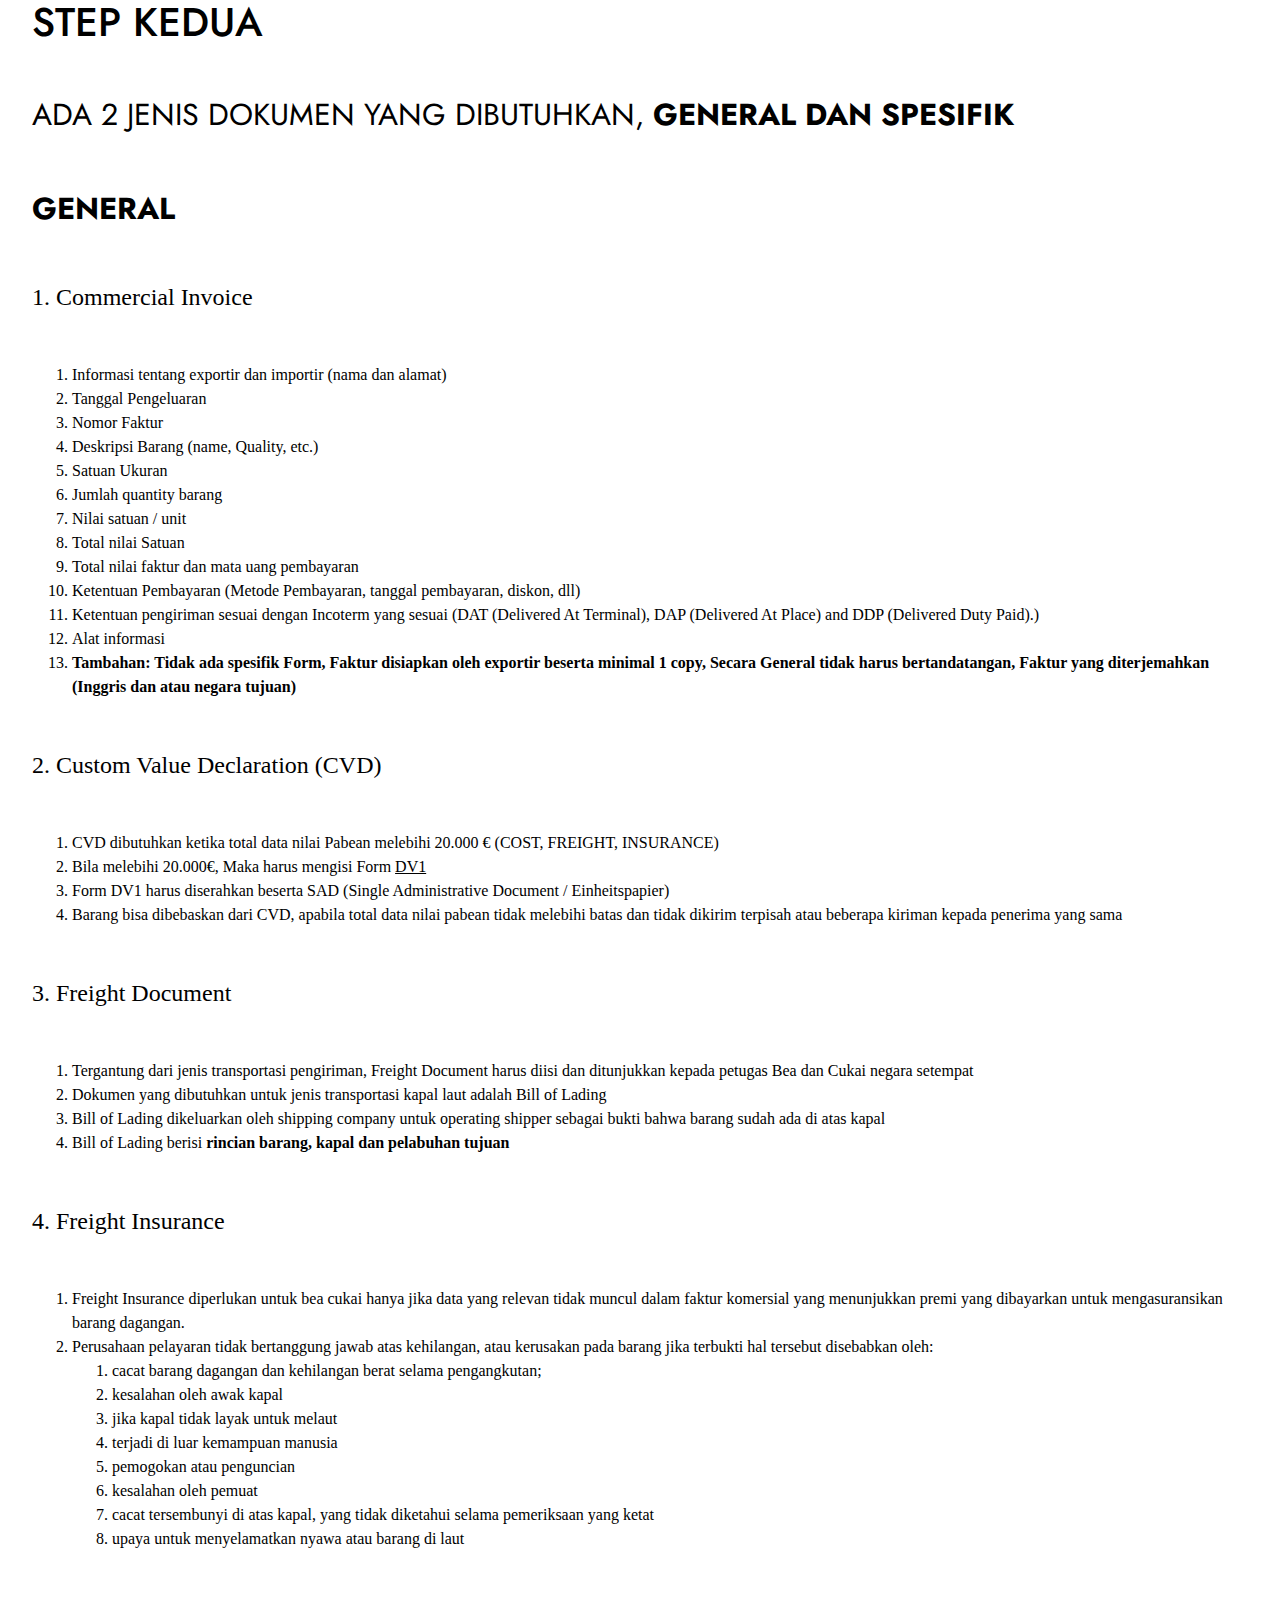
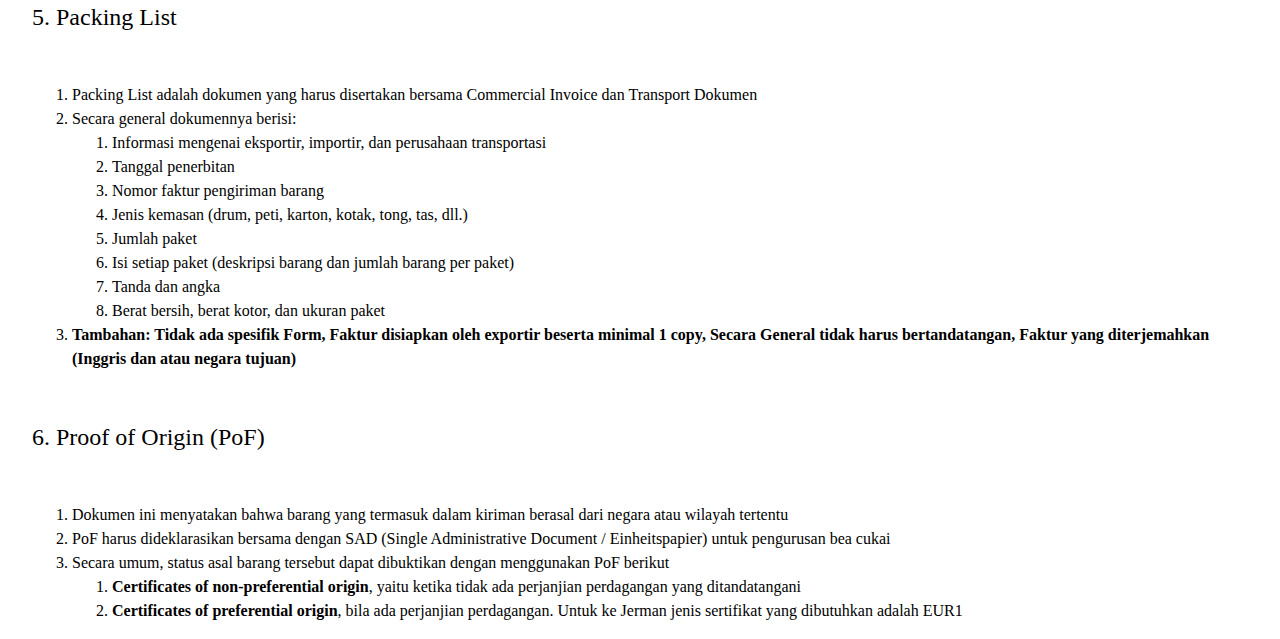
<file: step-dua.html>
<!DOCTYPE html>
<html lang="en">
<head>
    <meta charset="UTF-8">
    <meta http-equiv="X-UA-Compatible" content="IE=edge">
    <meta name="viewport" content="width=device-width, initial-scale=1.0">
    <link rel="preconnect" href="https://fonts.googleapis.com">
    <link rel="preconnect" href="https://fonts.gstatic.com" crossorigin>
    <link href="https://fonts.googleapis.com/css2?family=Jost:wght@200;300;400;500;600&display=swap&family=Roboto:wght@200;300;400;500;600&display=swap" rel="stylesheet"" rel="stylesheet">
    <link rel="stylesheet" href="index.css" type="text/css">
    <title>STEP KEDUA</title>
</head>
<body>
    <div class="container flow-ver">
        <h2 class="ff-jost fs-600 fw-500 uppercase ">
            step kedua
        </h2>

        <h3 class="ff-jost fs-500 fw-400 uppercase medium-spacing">
            Ada 2 jenis Dokumen yang dibutuhkan, <b>General dan spesifik</b>
        </h3>  

        <h3 class="ff-jost fs-500 fw-400 uppercase medium-spacing">
            <b>General</b>
         </h3>

        <p> <b class="fw-500">1. Commercial Invoice</b></p>
            <ol>
                <li>Informasi tentang exportir dan importir (nama dan alamat)</li>
                <li>Tanggal Pengeluaran</li>
                <li>Nomor Faktur</li>
                <li>Deskripsi Barang (name, Quality, etc.)</li>
                <li>Satuan Ukuran</li>
                <li>Jumlah quantity barang</li>
                <li>Nilai satuan / unit</li>
                <li>Total nilai Satuan</li>
                <li>Total nilai faktur dan mata uang pembayaran</li>
                <li>Ketentuan Pembayaran (Metode Pembayaran, tanggal pembayaran, diskon, dll)</li>
                <li>Ketentuan pengiriman sesuai dengan Incoterm yang sesuai (DAT (Delivered At Terminal), DAP (Delivered At Place) and DDP (Delivered Duty Paid).)</li>
                <li>Alat informasi</li>
                <li><b>Tambahan: Tidak ada spesifik Form, Faktur disiapkan oleh exportir beserta minimal 1 copy, Secara General tidak harus bertandatangan, Faktur yang diterjemahkan (Inggris dan atau negara tujuan)</b></li>
            </ol>
          
        <p> <b class="fw-500">2. Custom Value Declaration (CVD)</b></p>
            <ol>
                <li>CVD dibutuhkan ketika total data nilai Pabean melebihi 20.000 € (COST, FREIGHT, INSURANCE)</li>
                <li>Bila melebihi 20.000€, Maka harus mengisi Form <a href="https://webgate.ec.europa.eu/reqs2/public/v2/requirement/auxi/eu/32016R0341_gen_valuedec_dv1.pdf/"> DV1 </a></li>
                <li>Form DV1 harus diserahkan beserta SAD (Single Administrative Document / Einheitspapier)</li>
                <li>Barang bisa dibebaskan dari CVD, apabila total data nilai pabean tidak melebihi batas dan tidak dikirim terpisah atau beberapa kiriman kepada penerima yang sama</li>
            </ol>
        
        <p> <b class="fw-500">3. Freight Document</b> </p>
            <ol>
                <li>Tergantung dari jenis transportasi pengiriman, Freight Document harus diisi dan ditunjukkan kepada petugas Bea dan Cukai negara setempat</li>
                <li>Dokumen yang dibutuhkan untuk jenis transportasi kapal laut adalah Bill of Lading</li>
                <li>Bill of Lading dikeluarkan oleh shipping company untuk operating shipper sebagai bukti bahwa barang sudah ada di atas kapal</li>
                <li>Bill of Lading berisi <b>rincian barang, kapal dan pelabuhan tujuan</b></li>
            </ol>
       
        <p> <b class="fw-500">4. Freight Insurance</b> </p>
            <ol>
                <li>Freight Insurance diperlukan untuk bea cukai hanya jika data yang relevan tidak muncul dalam faktur komersial yang menunjukkan premi yang dibayarkan untuk mengasuransikan barang dagangan.</li>
                <li>Perusahaan pelayaran tidak bertanggung jawab atas kehilangan, atau kerusakan pada barang jika terbukti hal tersebut disebabkan oleh:
                    <ol>
                        <li>cacat barang dagangan dan kehilangan berat selama pengangkutan;</li>
                        <li>kesalahan oleh awak kapal</li>
                        <li>jika kapal tidak layak untuk melaut</li>
                        <li>terjadi di luar kemampuan manusia</li>
                        <li>pemogokan atau penguncian</li>
                        <li>kesalahan oleh pemuat</li>
                        <li>cacat tersembunyi di atas kapal, yang tidak diketahui selama pemeriksaan yang ketat</li>
                        <li>upaya untuk menyelamatkan nyawa atau barang di laut</li>
                    </ol>
                </li>
            </ol>  
        <p> <b class="fw-500">5. Packing List</b> </p>
            <ol>
                <li>Packing List adalah dokumen yang harus disertakan bersama Commercial Invoice dan Transport Dokumen</li>
                <li>Secara general dokumennya berisi:</li>
                <ol>
                    <li>Informasi mengenai eksportir, importir, dan perusahaan transportasi</li>
                    <li>Tanggal penerbitan</li>
                    <li>Nomor faktur pengiriman barang</li>
                    <li>Jenis kemasan (drum, peti, karton, kotak, tong, tas, dll.)</li>
                    <li>Jumlah paket</li>
                    <li>Isi setiap paket (deskripsi barang dan jumlah barang per paket)</li>
                    <li>Tanda dan angka</li>
                    <li>Berat bersih, berat kotor, dan ukuran paket</li>
                </ol>
                <li><b>Tambahan: Tidak ada spesifik Form, Faktur disiapkan oleh exportir beserta minimal 1 copy, Secara General tidak harus bertandatangan, Faktur yang diterjemahkan (Inggris dan atau negara tujuan)</b></li>
            </ol>  
        <p> <b class="fw-500">6. Proof of Origin (PoF)</b> </p>
            <ol>
                <li>Dokumen ini menyatakan bahwa barang yang termasuk dalam kiriman berasal dari negara atau wilayah tertentu</li>
                <li>PoF harus dideklarasikan bersama dengan SAD (Single Administrative Document / Einheitspapier) untuk pengurusan bea cukai</li>
                <li>Secara umum, status asal barang tersebut dapat dibuktikan dengan menggunakan PoF berikut</li>
                <ol>
                    <li><b>Certificates of non-preferential origin</b>, yaitu ketika tidak ada perjanjian perdagangan yang ditandatangani</li>
                    <li><b>Certificates of preferential origin</b>, bila ada perjanjian perdagangan. Untuk ke Jerman jenis sertifikat yang dibutuhkan adalah EUR1</li>
                </ol>    
            </ol>  
    </div>
</body>
</html>
</file>
<file: index.css>
/*----------------------------------------*/
/*           CUSTOM PROPERTIES            */
/*----------------------------------------*/

/*       SET UP - ROOT        */

:root{
    /* FONT-SIZE MOBILE*/
    --fs-900: clamp(5rem, 8vw + 1rem, 9.375rem);
    --fs-800: 3.5rem;
    --fs-700: 2rem;
    --fs-600: 1.75rem;
    --fs-500: 1.5rem;
    --fs-400: 0.9375rem;
    --fs-300: 1rem;
    --fs-200: 0.875rem;

    /* FONT-FAMILY*/
    --ff-jost : "Jost", sans-serif;
    --ff-roboto : "Roboto", sans-serif;
}

@media (min-width: 40.6rem) {
    :root {
        --fs-800: 5rem;
        --fs-700: 2.5rem;
        --fs-600: 2rem;
        --fs-500: 1.75rem;
        --fs-400: 1rem;
    }
}

@media (min-width: 60rem) {
    :root {
        /* font-sizes */
        --fs-800: 6.25rem;
        --fs-700: 3.5rem;
        --fs-600: 2.5rem;
        --fs-500: 1.9rem;
        --fs-400: 1.125rem;
    }
}
/*----------------------------*/
/*           RESET            */
/*----------------------------*/

/*           BOX-SIZING            */

*,
*::before, *::after{
    box-sizing: border-box;
}

/*           RESET-MARGIN            */

body, h1,h2,h3,h4,h5,h6,p,picture,figure {
    margin: 0;
}

/*           SET UP - BODY           */

body{
    line-height: 1.5;
    min-height: 100vh;
    overflow-x: hidden;
}

/*           SET UP - IMAGE           */

img, picture{
    display: block;
    max-width: 100%;
}

/*           SET UP - PARAGRAPH           */

a{
    text-decoration:underline;
    color: black;
}
p{
    font-size: 1.5rem;
}
ul{
    margin: 0;
    padding: 0;
}

/*       SET UP - FORM-ELEMENT        */

select, input, textarea, button{font: inherit;}

/*       SET UP - REDUCED - ANIMATION        */

@media (prefers-reduced-motion: reduce) {
    *,
    *::before,
    *::after {
      animation-duration: 0.01ms !important;
      animation-iteration-count: 1 !important;
      transition-duration: 0.01ms !important;
      scroll-behavior: auto !important;
    }
}

/*----------------------------*/
/*       UTILITY-CLASS        */
/*----------------------------*/

.flex{
    display: flex;
    gap:var(--gap, 1rem);
}
.flex-wrap{
    flex-wrap: wrap;
}
.container{
    padding-inline: 2em;
    margin-inline: auto;
    max-width: 90rem;
    overflow: hidden;
}
.justify-center{
    justify-content: center;
}
.align-center{
    align-items: center;
}
.space-evenly{
    justify-content: space-evenly;
}
.clr-white{
    color: white;
}
.sr-only {
    position: absolute; 
    width: 1px;
    height: 1px;
    padding: 0;
    margin: -1px; 
    overflow: hidden;
    clip: rect(0, 0, 0, 0);
    white-space: nowrap; /* added line */
    border: 0;
  }
@media (min-width: 40.6rem){
    .column-half{
        width: 50%;
    }
}

/* TYPOGRAPHY */

.ff-jost{font-family: var(--ff-jost);}
.ff-roboto{font-family: var(--ff-roboto);}

.uppercase { text-transform: uppercase; }

.fs-900 { font-size: var(--fs-900); }
.fs-800 { font-size: var(--fs-800); }
.fs-700 { font-size: var(--fs-700); }
.fs-600 { font-size: var(--fs-600); }
.fs-500 { font-size: var(--fs-500); }
.fs-400 { font-size: var(--fs-400); }
.fs-300 { font-size: var(--fs-300); }
.fs-200 { font-size: var(--fs-200); }

.fw-200 {font-weight: 200;}
.fw-300 {font-weight: 300;}
.fw-400 {font-weight: 400;}
.fw-500 {font-weight: 500;}
.fw-600 {font-weight: 600;}

.fs-900, .fs-800, .fs-700, .fs-600 {
    line-height: 1.1;
}
.text-centered{
    text-align: center;
}

/* SPACING */

.flow-ver > *:not(:first-child) {
    margin-top: 1.25rem;
}
.flow-hor > *:not(:first-child){
    margin-left: 1.25rem;
}
.big-spacing{
    margin-top: 6rem;
}
.medium-spacing{
    margin-top: 3rem;
}
@media (min-width: 40.6rem) {
    .flow-ver > *:not(:first-child) {
        margin-top: 2rem;
    }
    .flow-hor > *:not(:first-child){
        margin-left: 2rem;
    }
    .big-spacing{
        margin-top: 9rem;
    }
    .medium-spacing{
        margin-top: 6rem;
    }
}

@media (min-width: 60rem) {
    .flow-ver > *:not(:first-child) {
        margin-top: 3rem;
    }
    .flow-hor > *:not(:first-child){
        margin-left: 3rem;
    }
    .big-spacing{
        margin-top: 12rem;
    }
    .medium-spacing{
        margin-top: 9rem;
    }
}
</file>
